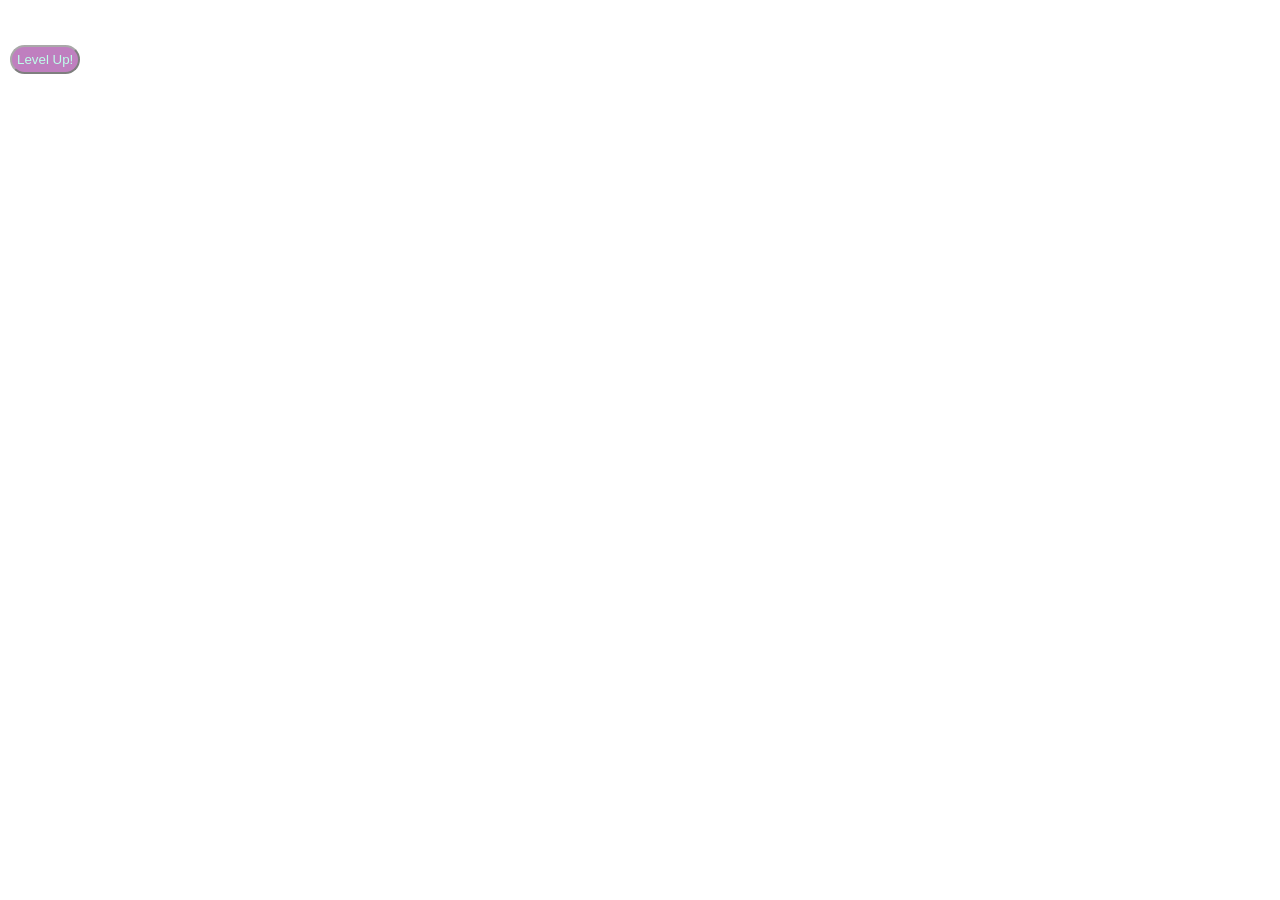
<file: index.html>
<!DOCTYPE html>
<html lang="en">
<head>
    <meta charset="UTF-8">
    <meta name="viewport" content="width=device-width, initial-scale=1.0">
    <title>Document</title>
    <link rel="stylesheet" href="style.css">
    <script defer src="app.js"></script>
    <script src="https://cdn.jsdelivr.net/npm/gsap@3.15/dist/gsap.min.js"></script>
</head>
<body id="body">
    <button id="btn">Level Up!</button>
    <div id="start">JUST CLICK!</div>

</body>
</html>
</file>
<file: style.css>
#body{
    background-image: url("https://res.cloudinary.com/dh62nngtk/image/upload/v1781861955/background_image_bmfwrp.jpg");
    background-size: cover;
}
.ball {
    position: absolute;
    backdrop-filter: blur(12px);
    width: 20px;
    height: 20px;
    border-radius: 50%;
    z-index: 1px;
    border: 5px solid greenyellow;
    box-shadow: 1px 1px gray;
}
#start {
    position: fixed;
    top: 85%;
    left: 50%;
    transform: translate(-50%, -50%);
    opacity: 0.1;
    font-size: 50px;
    color: white;
    font-weight: bolder;
    letter-spacing: 10px;
}
#btn{
    position:fixed;
    top: 5%;
    left: 10px;
    z-index: -2;
    background-color: purple;
    color:aquamarine;
    border-radius: 15px;
    padding:5px;
    opacity: 0.5;
}
</file>
